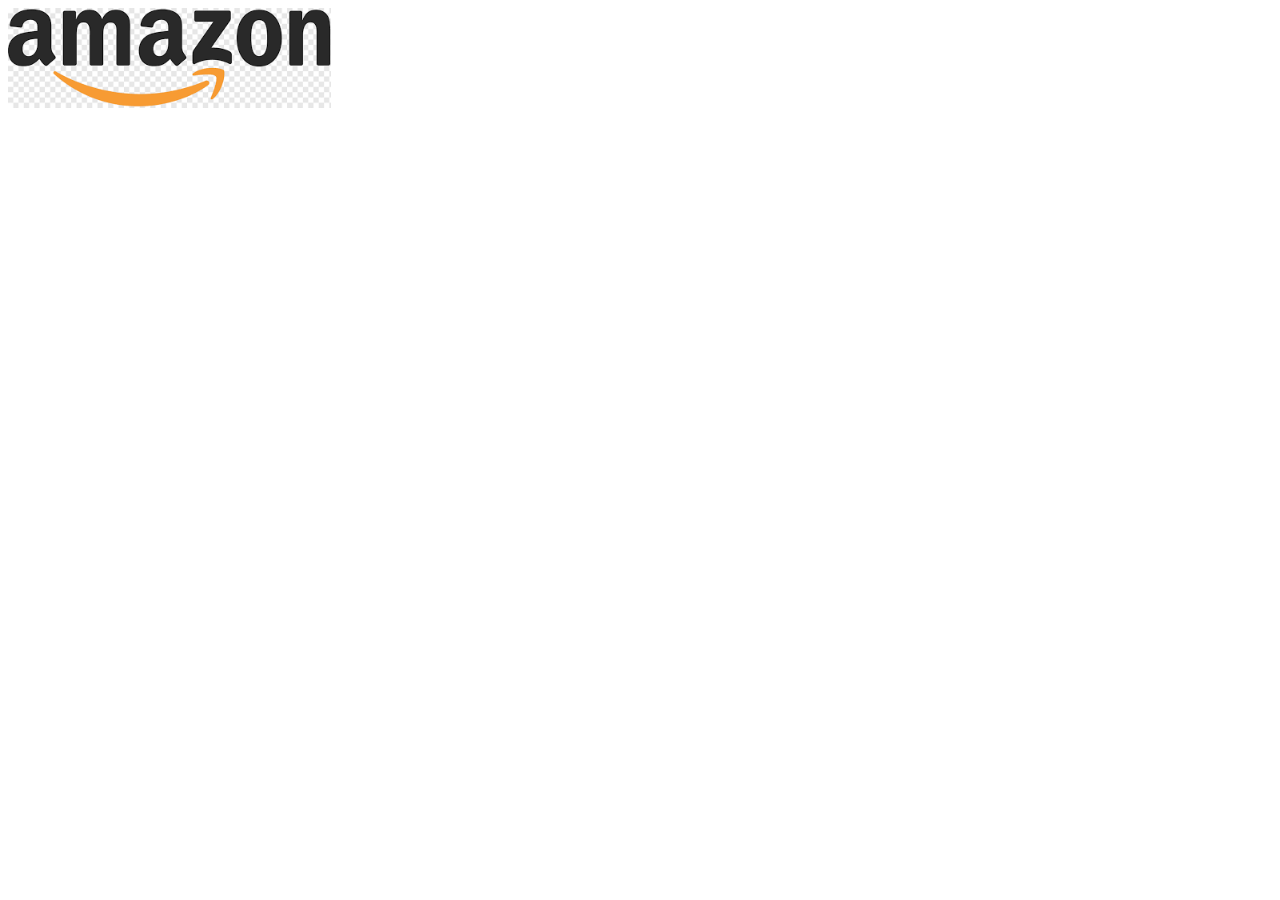
<file: height.html>
<!DOCTYPE html>
<html lang="en">
<head>
    
    <title>height and width </title>
    <style>
        #box{
            height: 100px;
            width: 1003px;
            background-image: url("download.png");
            background-size: contain;
            background-repeat: no-repeat;
        }

    </style>
</head>

<body>
    <div id="box"> </div>
</body>
</html>
</file>
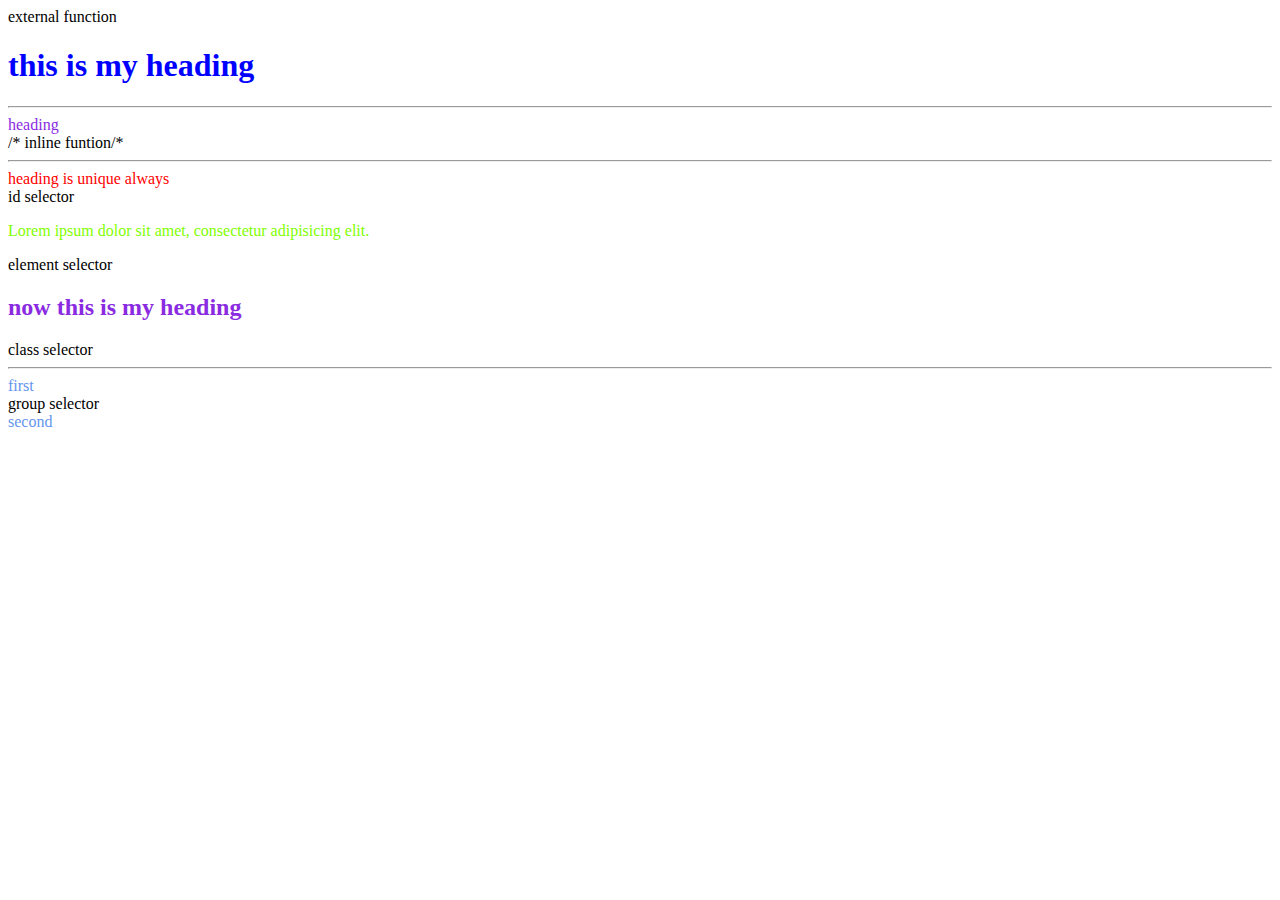
<file: practice.html>
<!DOCTYPE html>
<html lang="en">
<head>
    <title>Heading </title>
    <link rel="stylesheet" href="practice.css">         external function 
    <!-- <style>
        #heading {
       color: blue;                                       style funtion
        }
    </style> -->


    <style>
    #div_22{
        color:red;
    }


    p{
        color:chartreuse;
    }

    .heading1{
        color:blueviolet;
    }


    #first ,#second{
        color:cornflowerblue
    }

    
    </style>

</head>
<body>
    <h1 style = "color: blue;">this is my heading </h1>
    <hr>
    <div id="heading" style =color:blueviolet >heading </div>        /*  inline funtion/*
    <hr>


    <div id ="div_22"> heading is unique always </div>                    id selector
    <p>Lorem ipsum dolor sit amet, consectetur adipisicing elit.</p>      element selector 
    <h2 class="heading1"> now this is my heading</h2>                     class selector
    <hr>



    <div id="first"> first </div>        group selector
    <div id="second" >second</div>
    
    
</body>
</html>
</file>
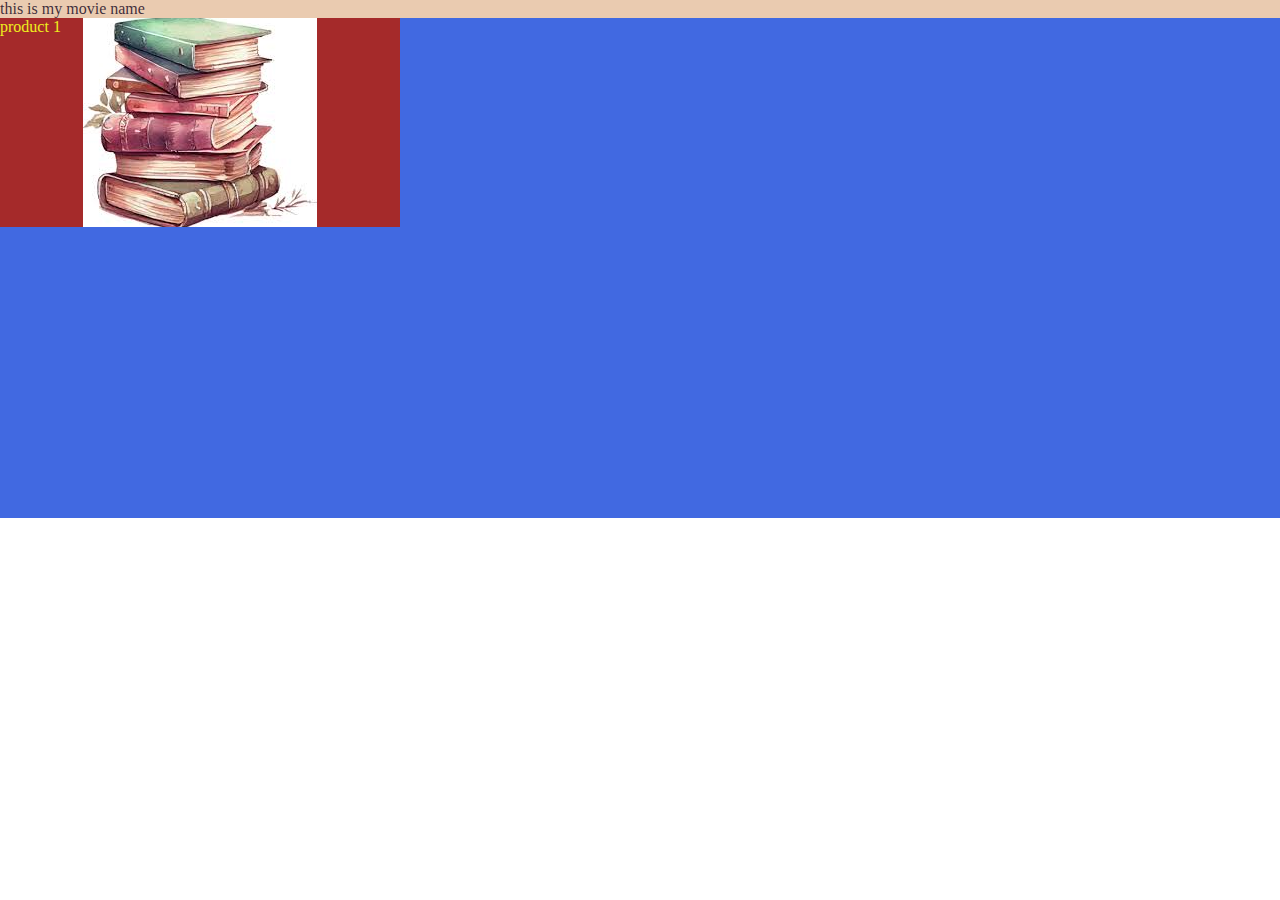
<file: practice2.html>
<!DOCTYPE html>
<html lang="en">
<head>
    
    <title>practice set2 </title>
    <style>
        *{
            margin:0;
            padding:0;
            
        }
        #roy {
            background-color: rgb(234, 203, 176);
            color:rgba(15, 2, 26, 0.8);
        }

        main{
            height:500px;

            background-color: royalblue;
           
        }
        
        #product{
            height:209px;
            width: 400px;
            background-image: url(book.jpg);
            
           background-color: brown;
           color:rgb(238, 238, 30);
           
            background-repeat: no-repeat;
            background-position: center;
            
        }

    </style>
</head>
<body>
    <header>
        <div id="roy">this is my movie name</div>
    </header>
    <main>
        <div id="product">product 1</div>

    </main>
    <footer></footer>
   
</body>
</html>
</file>
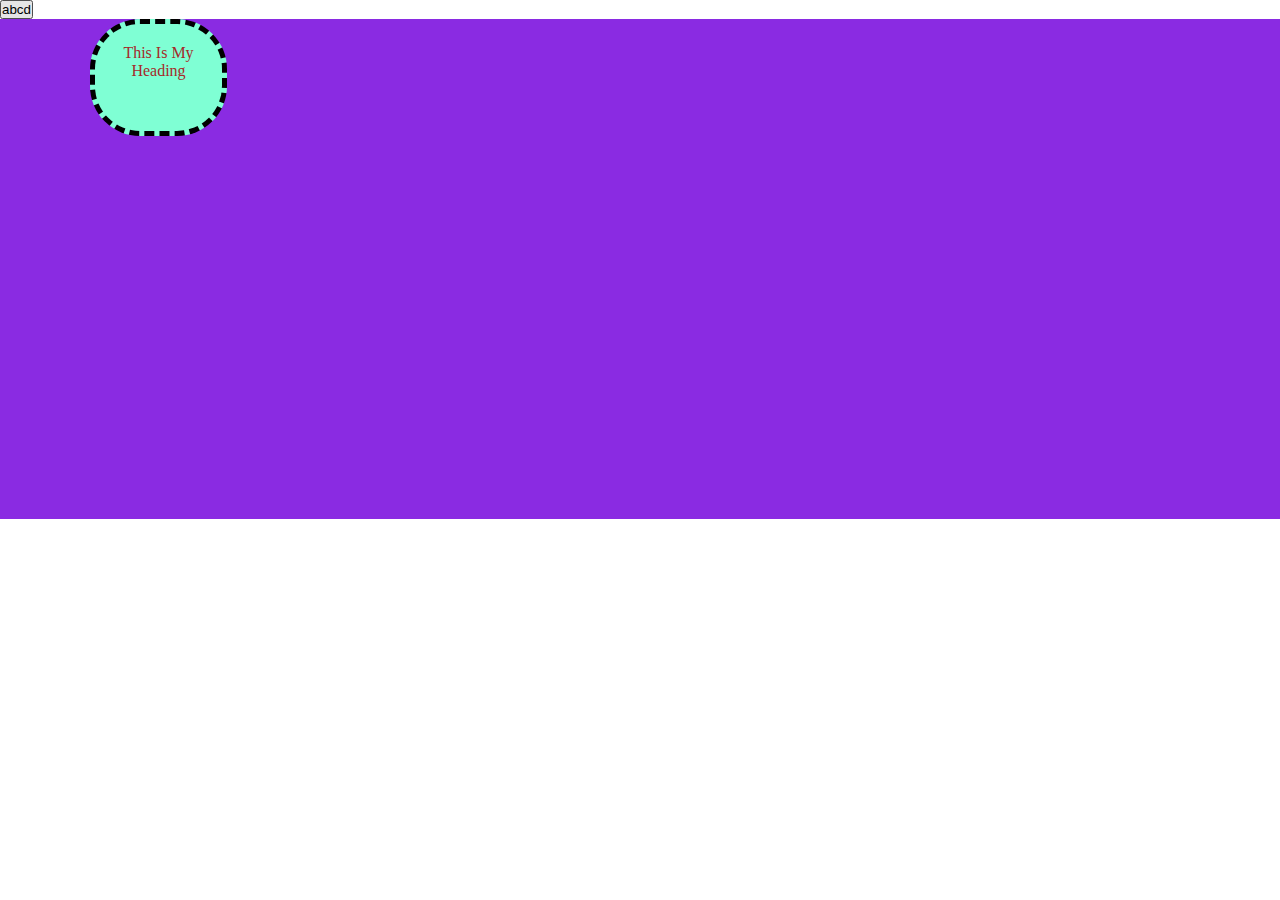
<file: practice4.html>
<!DOCTYPE html>
<html lang="en">
<head>
    <title>Practice set</title>
    <style>
        *{
            margin: 0;
            padding: 0;
        }
        main{
            height: 500px;
            background-color: blueviolet;
        }
        #boy{
            background-color: aquamarine;
            color: brown;
            text-align: center;
            text-transform: capitalize;
            height:67px;
            width:87px;
            border:5px dashed black;

            padding:20px;
            border-radius:50px 50px 50px 50px;

            margin:0px 90px 90px 90px;
        }

    </style>
</head>
<body>
    <button>abcd</button>
    <main>
    <div id="boy">this is my Heading</div>
</main>
</body>
</html>
</file>
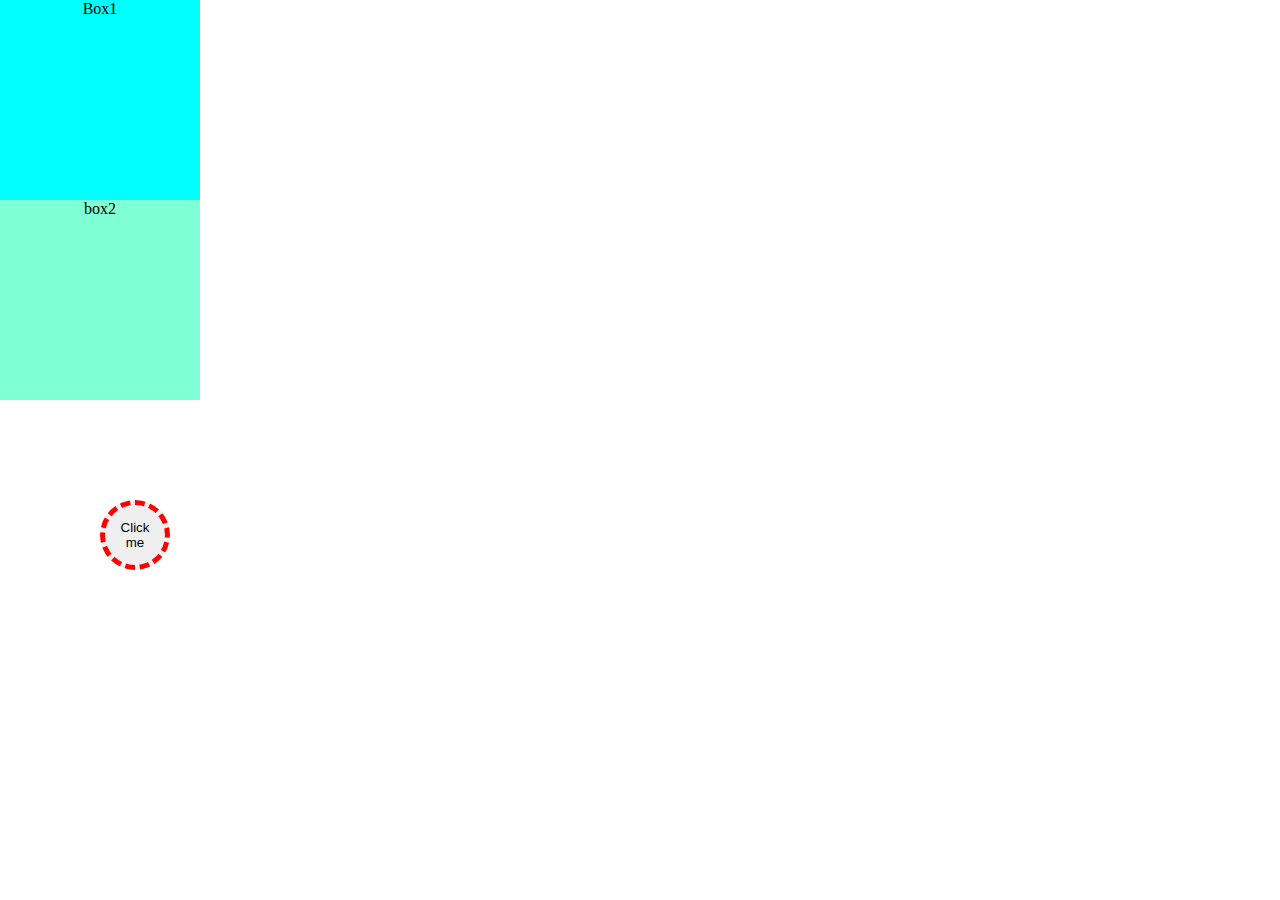
<file: practice5.html>
<!DOCTYPE html>
<html lang="en">
<head>
    <title>Document</title>
    <style>
        *{
            margin:0;
        }
        #boss{
            padding:10px 15px 10px 15px ;
            margin:100px;
            border:5px dashed red;
            border-radius: 50px;
            height:70px;
            width:70px;
            


        }

        #fap{
            background-color: aqua;
            height: 200px;
            width:200px;
            text-align: center;

        }
        #boy{
            background-color: aquamarine;
            height:200px;
            width:200px;
            text-align: center;;
        }
    </style>
</head>
<body>
    <div id="fap">Box1</div>
    <div id="boy">box2</div>
    <button id="boss">Click me</button>
</body>
</html>
</file>
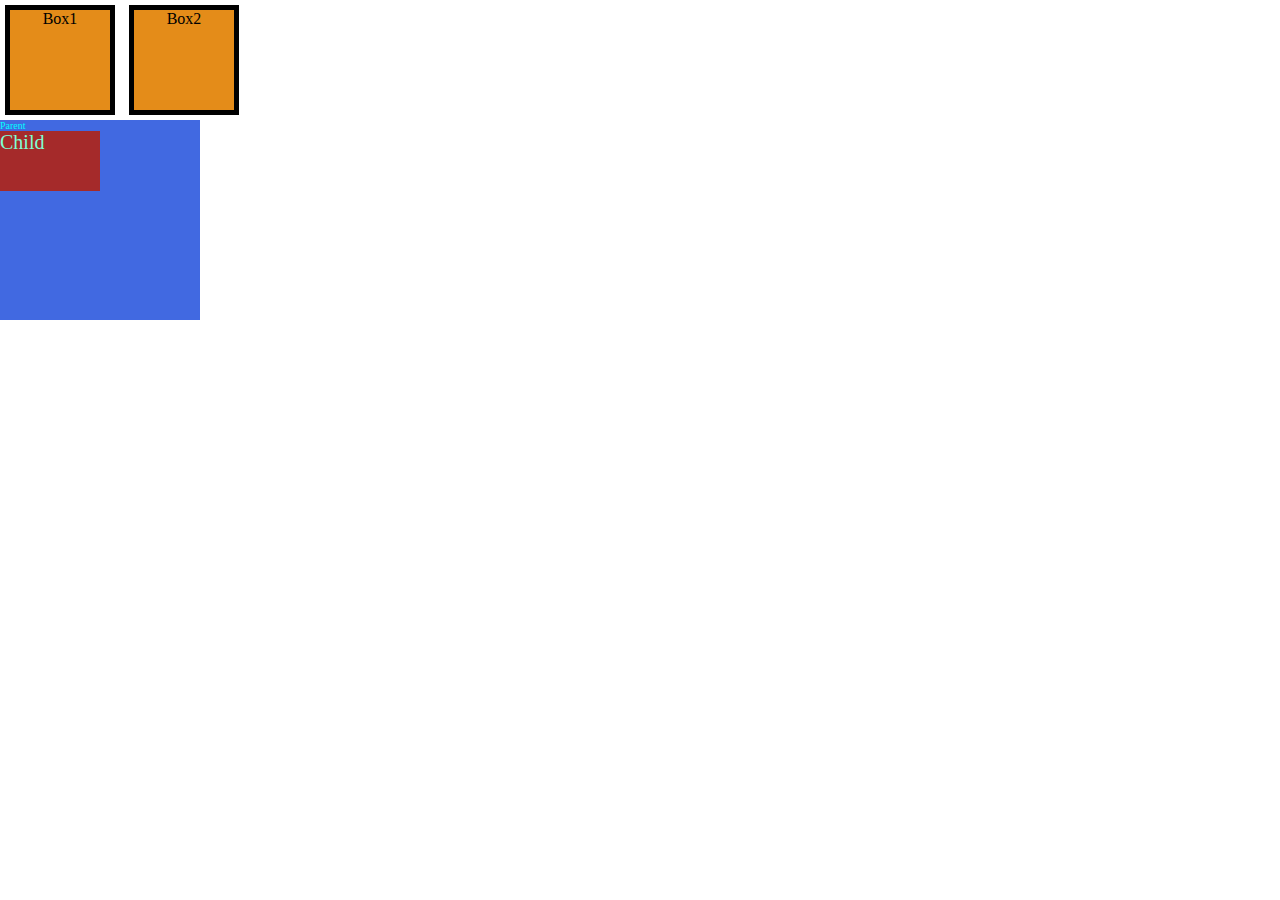
<file: practice6.html>
<!DOCTYPE html>
<html lang="en">
<head>
    <title>inline-block</title>

    <style>
        *{
            margin:0;

        }
        .box{
            background-color: rgb(228, 140, 25);
            margin:5px;
            height:100px;
            
            width:100px;
            text-align: center;

            border:5px  solid black ;
            display:inline-block;

        }
        #b1{
            font-size:10px;
            background-color: royalblue;
            height:200px;
            width:200px;
            color:aqua
          

        }
        #b2{
            font-size: 2em;;
            background-color: brown;
            height:30%;
            width:50%;
            color:aquamarine
        }
    </style>
</head>
<body>
    <div id="box1" class="box">Box1</div>
    <div id="box2" class="box">Box2</div>
    <div id="b1">
        Parent
        <div id="b2">Child </div>

    </div>
</body>
</html>
</file>
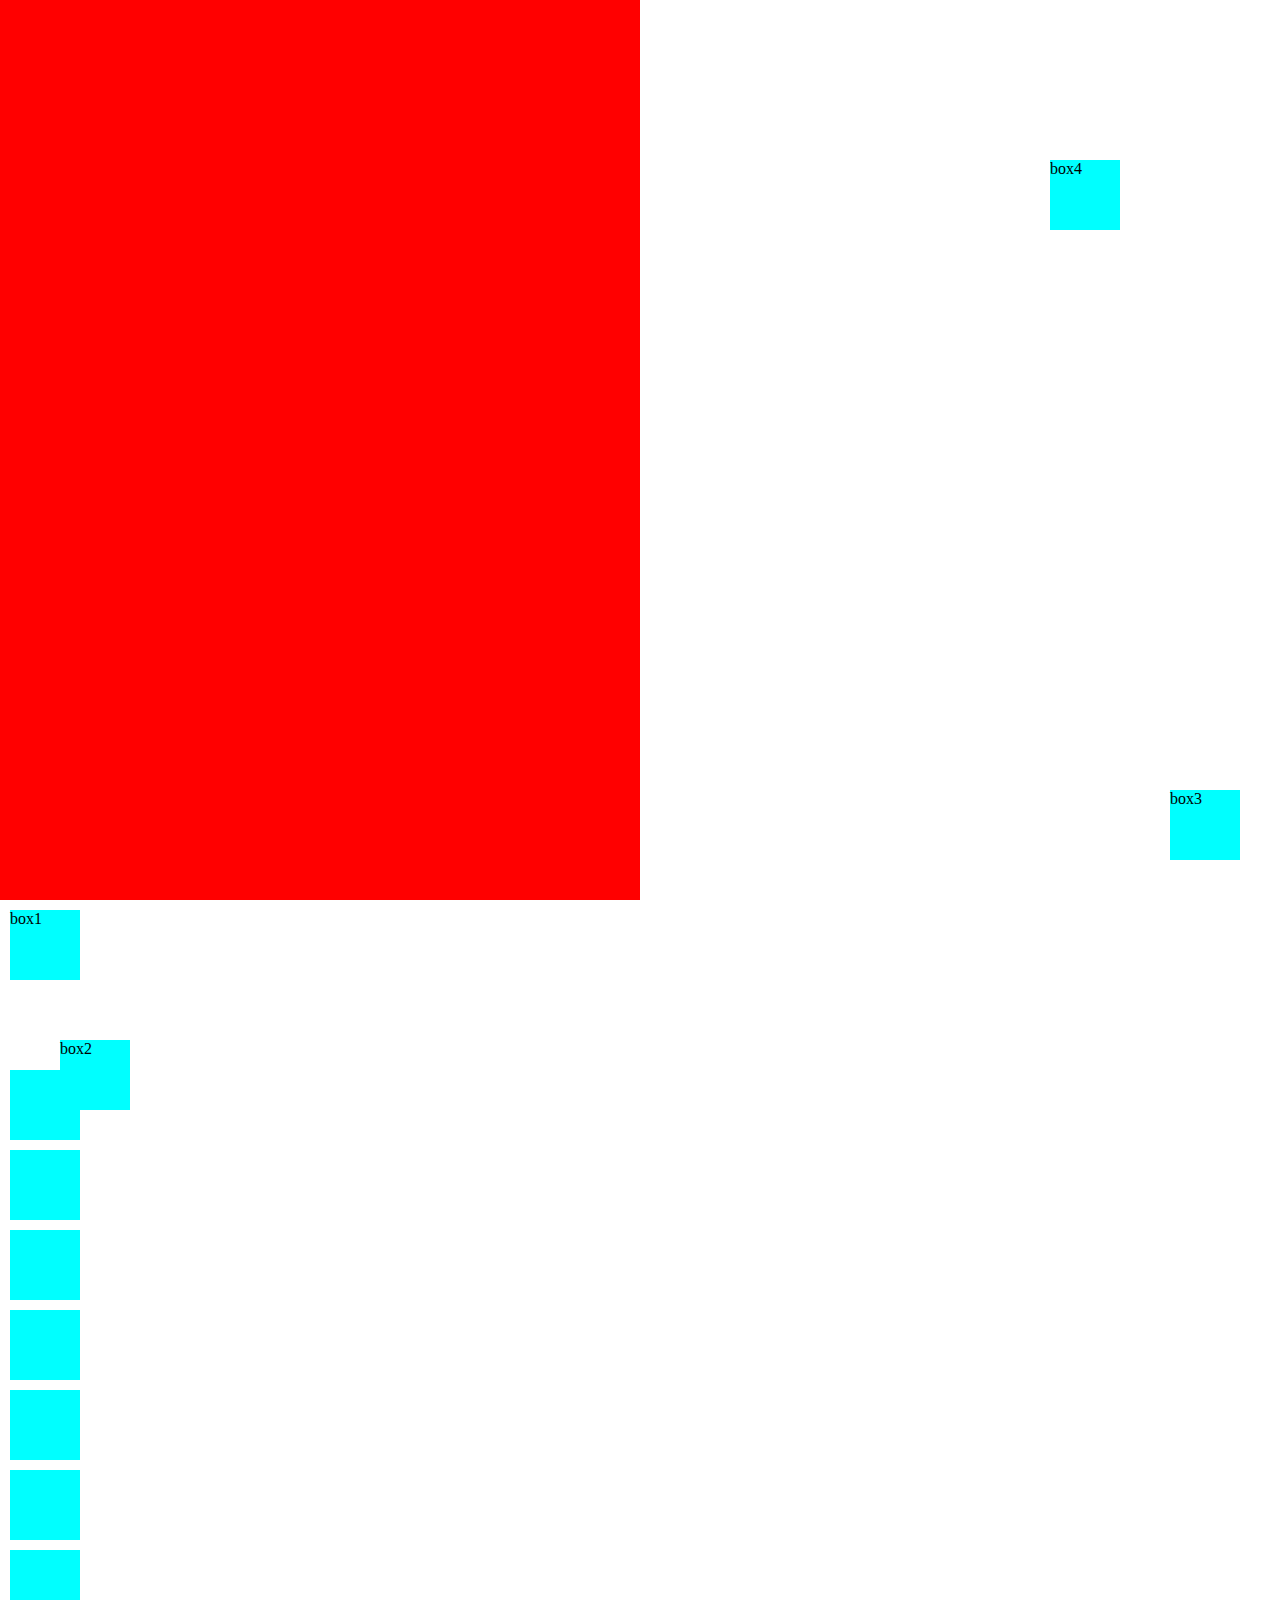
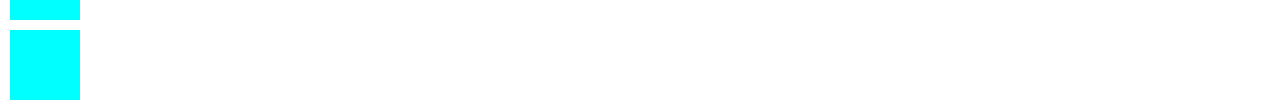
<file: practice7.html>
<!DOCTYPE html>
<html lang="en">
<head>
    <title>vh/vw</title>
    <style>
        *{
            margin:0;
            padding:0px;

        }
       
         #gif{
            height:100vh;
            width:50vw;


        background-color:red; 
        
        }
        .box{
            background-color:aqua;
            margin:10px;
            height:70px;
            width:70px;
        }
        #box1{
            position:static;
        }
        #box2{
            position: relative;
            top:50px;
            left:50px;
        }
        #box3{
            position: absolute;
            bottom:30px;
            right:30px;
        }
        #box4{
            position: fixed;
            right:150px;
            top:150px;
        }

        

    </style>
</head>
<body>
    <div id="gif"></div>
    <div id="box1" class="box">box1</div>
    <div id="box2" class="box">box2</div>
    <div id="box3" class="box">box3</div>
    <div id="box4" class="box">box4</div>
    <div id="box" class="box"></div>
    <div id="box" class="box"></div>
    <div id="box" class="box"></div>
    <div id="box" class="box"></div>
    <div id="box" class="box"></div>
    <div id="box" class="box"></div>
    <div id="box" class="box"></div>
    <div id="box" class="box"></div>
</body>
</html>
</file>
<file: practice.css>
#heading{
    color:aquamarine;
}
</file>
